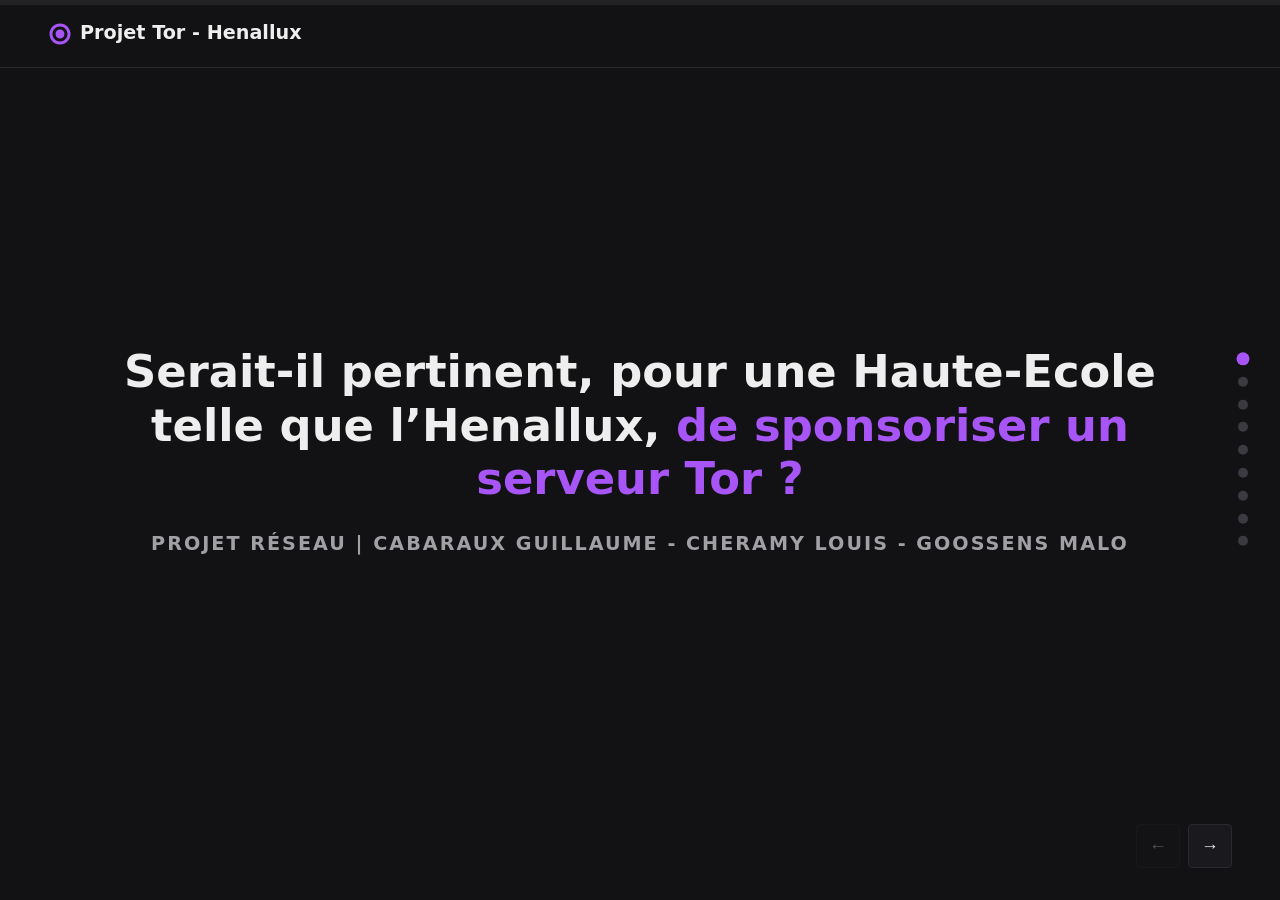
<file: web/index.html>
<!doctype html>
<html lang="fr">
  <head>
    <meta charset="UTF-8" />
    <meta name="viewport" content="width=device-width, initial-scale=1.0" />
    <title>Tor à l'Henallux - Proposition de Serveur Relais</title>
    <meta
      name="description"
      content="Analyse technique, légale, éthique et pédagogique pour l'implantation d'un relais Tor par l'Henallux."
    />
    <link rel="stylesheet" href="style.css" />
  </head>

  <body>
    <div class="progress-container">
      <div class="progress-bar" id="progressBar"></div>
    </div>

    <header class="top-header">
      <div class="logo">
        <svg class="logo-icon" viewBox="0 0 32 32">
          <path
            d="M16,2C8.28,2,2,8.28,2,16s6.28,14,14,14s14-6.28,14-14S23.72,2,16,2z M16,26c-5.52,0-10-4.48-10-10S10.48,6,16,6 s10,4.48,10,10S21.52,26,16,26z M16,10c-3.31,0-6,2.69-6,6s2.69,6,6,6s6-2.69,6-6S19.31,10,16,10z M16,14c-1.1,0-2,0.9-2,2 s0.9,2,2,2s2-0.9,2-2S17.1,14,16,14z"
          />
        </svg>
        <span class="logo-text">Projet Tor - Henallux</span>
      </div>
    </header>

    <nav class="dots-navigation" aria-label="Menu des slides">
      <button class="dot-btn active" data-slide="0" aria-label="Introduction">
        <span class="tooltip">Introduction</span>
      </button>
      <button class="dot-btn" data-slide="1" aria-label="Challenge">
        <span class="tooltip">Le Tor University Challenge</span>
      </button>
      <button class="dot-btn" data-slide="2" aria-label="UNamur">
        <span class="tooltip">Le relais Tor de l'Université de Namur</span>
      </button>
      <button class="dot-btn" data-slide="3" aria-label="Légal">
        <span class="tooltip">Aspect Légal</span>
      </button>
      <button class="dot-btn" data-slide="4" aria-label="Éthique">
        <span class="tooltip">Aspect Éthique</span>
      </button>
      <button class="dot-btn" data-slide="5" aria-label="Pédagogique">
        <span class="tooltip">Aspect Pédagogique</span>
      </button>
      <button class="dot-btn" data-slide="6" aria-label="Technique">
        <span class="tooltip">Aspect Technique</span>
      </button>
      <button class="dot-btn" data-slide="7" aria-label="Avantages">
        <span class="tooltip">Avantages / Inconvénients</span>
      </button>
      <button class="dot-btn" data-slide="8" aria-label="Conclusion">
        <span class="tooltip">Conclusion</span>
      </button>
    </nav>

    <div class="navigation-arrows">
      <button class="nav-arrow-btn" id="prevBtn" aria-label="Slide précédente">
        ←
      </button>
      <button class="nav-arrow-btn" id="nextBtn" aria-label="Slide suivante">
        →
      </button>
    </div>

    <main class="slides-container" id="slidesContainer">
      <!-- Slide 1: Introduction -->
      <section class="slide active" id="slide-intro">
        <div class="slide-content title-container">
          <h1 class="slide-title-main">
            Serait-il pertinent, pour une Haute-Ecole telle que l’Henallux,
            <span class="accent-text">de sponsoriser un serveur Tor ?</span>
          </h1>
          <p class="slide-subtitle">
            Projet Réseau | Cabaraux Guillaume - Cheramy Louis - Goossens Malo
          </p>
        </div>
      </section>

      <!-- Slide 2: Challenge -->
      <section class="slide" id="slide-challenge">
        <div class="slide-content">
          <h2 class="slide-title">
            Le Tor <span class="accent-text"> University Challenge</span>
          </h2>
          <div class="slide-layout">
            <div class="slide-text">
              <p>
                Une initiative de l'<strong
                  >EFF (Electronic Frontier Foundation)</strong
                >
                pour encourager les universités à soutenir la liberté
                d'expression en ligne :
              </p>
              <ul>
                <li>
                  <strong>Participation globale :</strong> Plus de 45
                  universités et institutions y participent déjà (dont
                  l'UNamur).
                </li>
                <li>
                  <strong>Hôtes idéaux :</strong> Les écoles disposent du haut
                  débit, d'adresses IP libres et de compétences techniques.
                </li>
                <li>
                  <strong>Opportunité pour l'Henallux :</strong> Contribuer aux
                  libertés numériques mondiales au sein d'un réseau académique
                  engagé.
                </li>
              </ul>
            </div>
          </div>
        </div>
      </section>

      <!-- Slide 3: UNamur -->
      <section class="slide" id="slide-unamur">
        <div class="slide-content">
          <h2 class="slide-title">
            Le relai Tor de
            <span class="accent-text">L'Université de Namur</span>
          </h2>
          <div class="slide-layout">
            <div style="flex: 0.7; max-width: 250px">
              <img
                src="unamur.png"
                alt="Université de Namur Logo"
                style="
                  width: 100%;
                  border-radius: 8px;
                  border: 1px solid var(--border-color);
                "
              />
            </div>
            <div class="slide-text">
              <p>
                Projet concret mené par <strong>Florentin Rochet</strong> et
                <strong>Jules Dejaeghere</strong> de la Faculté d'Informatique :
              </p>
              <ul>
                <li>
                  <strong>UNamurCS01 (Juillet 2024) :</strong> Passage public
                  rapide (<strong>40 MB/s</strong>) pour relayer la connexion
                  des utilisateurs de Tor.
                </li>
                <li>
                  <strong>UNamurCS02 (Avril 2026) :</strong> Entrée "secrète"
                  (<strong>2,99 MB/s</strong>) pour aider à contourner les
                  blocages dans les pays censurés.
                </li>
                <li>
                  <strong>Double objectif :</strong> Apporter une aide citoyenne
                  et former les étudiants en sécurité sur de vrais serveurs
                  opérationnels.
                </li>
              </ul>
            </div>
          </div>
        </div>
      </section>

      <!-- Slide 4: Aspect Légal -->
      <section class="slide" id="slide-legal">
        <div class="slide-content">
          <h2 class="slide-title">
            Aspect <span class="accent-text">Légal</span>
          </h2>
          <div class="slide-layout">
            <div class="slide-text">
              <ul>
                <li>
                  <strong>Nœud de sortie (À éviter) :</strong> Risque légal et
                  administratif élevé. L'IP de l'école serait visible lors
                  d'éventuels abus ou activités illégales.
                </li>
                <li>
                  <strong>Relais intermédiaire (Recommandé) :</strong> Risque
                  juridique nul. L'école sert uniquement d'aiguillage chiffré
                  sans rien pouvoir déchiffrer.
                </li>
                <li>
                  <strong>Responsabilité légale :</strong> La responsabilité
                  civile ou pénale de l'école ne peut pas être engagée pour le
                  trafic qui y transite.
                </li>
              </ul>
            </div>
          </div>
        </div>
      </section>

      <!-- Slide 5: Aspect Éthique -->
      <section class="slide" id="slide-ethical">
        <div class="slide-content">
          <h2 class="slide-title">
            Aspect <span class="accent-text">Éthique</span>
          </h2>
          <div class="slide-layout">
            <div class="slide-text">
              <ul>
                <li>
                  <strong>Liberté d'expression :</strong> Soutenir activement
                  l'accès libre à l'information (journalistes, lanceurs
                  d'alerte, citoyens censurés).
                </li>
                <li>
                  <strong>Rôle académique :</strong> Un engagement fort pour une
                  Haute-École, à l'image d'institutions comme le MIT ou
                  l'UNamur.
                </li>
                <li>
                  <strong>Utilité publique :</strong> Contribuer à la robustesse
                  et à l'indépendance d'un réseau internet mondial solidaire.
                </li>
              </ul>
            </div>
          </div>
        </div>
      </section>

      <!-- Slide 6: Aspect Pédagogique -->
      <section class="slide" id="slide-pedagogical">
        <div class="slide-content">
          <h2 class="slide-title">
            Aspect <span class="accent-text">Pédagogique</span>
          </h2>
          <div class="slide-layout">
            <div class="slide-text">
              <ul>
                <li>
                  <strong>Travaux pratiques réels :</strong> Sortir des
                  simulations pour configurer et sécuriser un vrai serveur Linux
                  connecté à Internet.
                </li>
                <li>
                  <strong>Compétences réseau :</strong> Apprendre la gestion de
                  la bande passante, l'isolation réseau et la cybersécurité
                  appliquée.
                </li>
                <li>
                  <strong>Responsabilisation :</strong> Sensibiliser les
                  étudiants à la gestion de services critiques et aux enjeux de
                  protection de la vie privée.
                </li>
              </ul>
            </div>
          </div>
        </div>
      </section>

      <!-- Slide 7: Aspect Technique -->
      <section class="slide" id="slide-tech">
        <div class="slide-content">
          <h2 class="slide-title">
            Aspect
            <span class="accent-text">Technique</span>
          </h2>
          <div class="slide-layout">
            <div class="slide-text">
              <p>
                Prérequis simples pour installer un
                <strong>relais intermédiaire</strong> :
              </p>
              <ul>
                <li>
                  <strong>Machine (Serveur / VM) :</strong> Serveur Linux
                  (Debian ou Ubuntu) à maintenir à jour.
                </li>
                <li>
                  <strong>Bande passante :</strong> Connexion stable, idéalement
                  de <strong>100+ Mbps</strong>.
                </li>
                <li>
                  <strong>Processeur (CPU) :</strong> Puissance correcte sur un
                  seul cœur (Tor n'utilise qu'un seul thread par instance).
                </li>
                <li>
                  <strong>Adresse IP dédiée :</strong> IP publique dédiée pour
                  éviter tout blocage éventuel sur le réseau principal de
                  l'école.
                </li>
              </ul>
            </div>
          </div>
        </div>
      </section>

      <!-- Slide 8: Avantages / Inconvénients -->
      <section class="slide" id="slide-comparison">
        <div class="slide-content">
          <h2 class="slide-title">
            Avantages et
            <span class="accent-text">Inconvénients</span>
          </h2>
          <div class="pros-cons-grid">
            <div class="pc-card pros">
              <h3>Avantages</h3>
              <ul class="pc-list">
                <li>
                  <strong>Risque légal nul :</strong> Le relais ne fait que
                  transmettre du trafic chiffré sans s'exposer directement.
                </li>
                <li>
                  <strong>Apprentissage étudiant :</strong> TP concret de
                  réseau, sécurité et administration Linux.
                </li>
                <li>
                  <strong>Engagement solidaire :</strong> Aide active aux
                  internautes censurés dans le monde.
                </li>
                <li>
                  <strong>Maintenance minime :</strong> Le système fonctionne de
                  manière autonome une fois installé.
                </li>
              </ul>
            </div>

            <div class="pc-card cons">
              <h3>Inconvénients</h3>
              <ul class="pc-list">
                <li>
                  <strong>Bande passante :</strong> Besoin d'une connexion
                  internet stable (100+ Mbps).
                </li>
                <li>
                  <strong>IP publique dédiée :</strong> Nécessaire pour
                  préserver le réseau principal de l'école de tout blocage.
                </li>
                <li>
                  <strong>Suivi technique :</strong> Surveillance et mises à
                  jour de sécurité de temps en temps.
                </li>
              </ul>
            </div>
          </div>
        </div>
      </section>

      <!-- Slide 9: Conclusion -->
      <section class="slide" id="slide-conclusion">
        <div class="slide-content">
          <h2 class="slide-title">
            Réponse à la <span class="accent-text">question de recherche</span>
          </h2>
          <div class="slide-layout">
            <div class="slide-text">
              <p>
                <strong
                  >Serait-il pertinent pour une Haute-Ecole telle que l’Henallux
                  de sponsoriser un serveur Tor ?</strong
                >
              </p>
              <ul>
                <li>
                  <strong>La réponse est oui :</strong> C'est un projet à fort
                  impact pédagogique et solidaire.
                </li>
                <li>
                  <strong>Condition stricte :</strong> Choisir uniquement un
                  <strong>relais intermédiaire (Middle Relay)</strong> et
                  refuser le nœud de sortie.
                </li>
                <li>
                  <strong>Bilan :</strong> Projet formateur en informatique,
                  engagement sociétal fort et risque juridique nul.
                </li>
              </ul>
            </div>
          </div>
        </div>
      </section>
    </main>

    <script src="app.js"></script>
  </body>
</html>
</file>
<file: web/style.css>
/* --- Base Theme (Exactly 3 Colors, Dark Background) ---
   1. Background: Dark charcoal (#121214)
   2. Text: Off-white (#eeeeee)
   3. Accent: Purple (#a855f7)
--- */

*,
*::before,
*::after {
  box-sizing: border-box;
  margin: 0;
  padding: 0;
}

:root {
  --bg-page: #121214;
  --text-main: #eeeeee;
  --text-muted: #a0a0a5;
  --accent-color: #a855f7;
  --border-color: #2a2a2e;
  --font-family:
    system-ui, -apple-system, BlinkMacSystemFont, "Segoe UI", Roboto, Helvetica,
    Arial, sans-serif;
  --slide-padding: 4rem 2rem;
}

html,
body {
  height: 100vh;
  overflow: hidden;
  background-color: var(--bg-page);
  color: var(--text-main);
  font-family: var(--font-family);
  line-height: 1.5;
}

/* --- Slide Container (Scroll Snap) --- */
.slides-container {
  height: 100vh;
  overflow-y: auto;
  scroll-snap-type: y mandatory;
  scrollbar-width: none;
  position: relative;
}

.slides-container::-webkit-scrollbar {
  display: none;
}

/* --- Fullscreen Slide Layout --- */
.slide {
  height: 100vh;
  width: 100%;
  scroll-snap-align: start;
  scroll-snap-stop: always;
  display: flex;
  justify-content: center;
  align-items: center;
  padding: var(--slide-padding);
  background-color: var(--bg-page);
}

/* Slide content matches full width but is bounded */
.slide-content {
  max-width: 1100px;
  width: 100%;
  margin: 0 auto;
  display: flex;
  flex-direction: column;
  height: 80%;
  justify-content: center;
}

/* --- Typography --- */
h1,
h2,
h3,
h4 {
  color: var(--text-main);
  font-weight: 700;
  margin-bottom: 1rem;
}

.slide-title {
  font-size: 2.5rem;
  border-bottom: 2px solid var(--accent-color);
  padding-bottom: 0.5rem;
  margin-bottom: 2rem;
}

.accent-text {
  color: var(--accent-color) !important;
}

p {
  font-size: 2rem;
  color: var(--text-main);
  margin-bottom: 1.25rem;
}

ul {
  margin-bottom: 1.25rem;
  padding-left: 2rem;
}

li {
  margin-bottom: 1.5rem;
  color: var(--text-main);
  font-size: 2rem;
}

/* --- Top Header & Progress Bar --- */
header.top-header {
  position: fixed;
  top: 0;
  left: 0;
  width: 100%;
  padding: 1.2rem 3rem;
  display: flex;
  justify-content: space-between;
  align-items: center;
  z-index: 10;
  background: var(--bg-page);
  border-bottom: 1px solid var(--border-color);
}

.logo {
  display: flex;
  align-items: center;
  gap: 0.5rem;
  font-size: 1.2rem;
  font-weight: 700;
}

.logo-icon {
  width: 24px;
  height: 24px;
  fill: var(--accent-color);
}

.progress-container {
  position: fixed;
  top: 0;
  left: 0;
  width: 100%;
  height: 5px;
  z-index: 11;
  background: #222225;
}

.progress-bar {
  height: 100%;
  width: 0%;
  background-color: var(--accent-color);
  transition: width 0.25s ease;
}

/* --- Slide Indicators (Dots) --- */
.dots-navigation {
  position: fixed;
  right: 2rem;
  top: 50%;
  transform: translateY(-50%);
  display: flex;
  flex-direction: column;
  gap: 0.8rem;
  z-index: 10;
}

.dot-btn {
  width: 10px;
  height: 10px;
  border-radius: 50%;
  background: #3a3a40;
  border: none;
  cursor: pointer;
  transition: all 0.2s ease;
  position: relative;
}

.dot-btn:hover,
.dot-btn.active {
  background: var(--accent-color);
  transform: scale(1.3);
}

.dot-btn .tooltip {
  position: absolute;
  right: 30px;
  top: 50%;
  transform: translateY(-50%);
  background: #222225;
  color: #ffffff;
  padding: 0.3rem 0.6rem;
  border: 1px solid var(--border-color);
  border-radius: 4px;
  font-size: 0.8rem;
  white-space: nowrap;
  opacity: 0;
  pointer-events: none;
  transition: opacity 0.2s ease;
}

.dot-btn:hover .tooltip {
  opacity: 1;
}

/* --- Navigation Arrows --- */
.navigation-arrows {
  position: fixed;
  bottom: 2rem;
  right: 3rem;
  display: flex;
  gap: 0.5rem;
  z-index: 10;
}

.nav-arrow-btn {
  width: 44px;
  height: 44px;
  border-radius: 4px;
  border: 1px solid var(--border-color);
  background: #1a1a1e;
  cursor: pointer;
  color: var(--text-main);
  display: flex;
  align-items: center;
  justify-content: center;
  transition: all 0.2s ease;
  font-size: 1.1rem;
}

.nav-arrow-btn:hover {
  border-color: var(--accent-color);
  background: #221a2b;
  color: var(--accent-color);
}

/* --- Slide 1: Introduction --- */
.title-container {
  text-align: center;
  padding: 2rem;
}

.slide-subtitle {
  font-size: 1.2rem;
  text-transform: uppercase;
  letter-spacing: 2px;
  color: var(--text-muted);
  font-weight: 600;
}

.slide-title-main {
  font-size: 2.8rem;
  margin: 1.5rem 0;
  line-height: 1.2;
}

/* --- Reusable Slide Layout and Text --- */
.slide-layout {
  display: flex;
  gap: 3rem;
  align-items: center;
}

.slide-text {
  flex: 1.3;
}

/* --- Slide 9: Pros / Cons --- */
.pros-cons-grid {
  display: grid;
  grid-template-columns: repeat(2, 1fr);
  gap: 2rem;
}

.pc-card {
  border: 1px solid var(--border-color);
  border-radius: 8px;
  padding: 2rem;
  background: #18181c;
}

.pc-card.pros {
  border-top: 3px solid #2e7d32;
}

.pc-card.cons {
  border-top: 3px solid #d32f2f;
}

.pc-card h3 {
  font-size: 1.3rem;
  margin-bottom: 1.25rem;
}

.pc-list {
  list-style: none;
  padding-left: 0;
}

.pc-list li {
  font-size: 1.2rem;
  margin-bottom: 1.2rem;
  padding-left: 1.25rem;
  position: relative;
}

.pc-list li::before {
  position: absolute;
  left: 0;
  font-weight: bold;
}

.pc-card.pros li::before {
  content: "✓ ";
  color: #81c784;
}

.pc-card.cons li::before {
  content: "× ";
  color: #e57373;
}

/* --- Responsive Layouts --- */
@media (max-width: 900px) {
  .pros-cons-grid {
    grid-template-columns: 1fr;
  }
  .slide-layout {
    flex-direction: column;
    text-align: center;
  }
  .slide-content {
    height: auto;
    padding: 2rem 0;
  }
  .slide {
    height: auto;
    min-height: 100vh;
    overflow-y: auto;
  }
}
</file>
